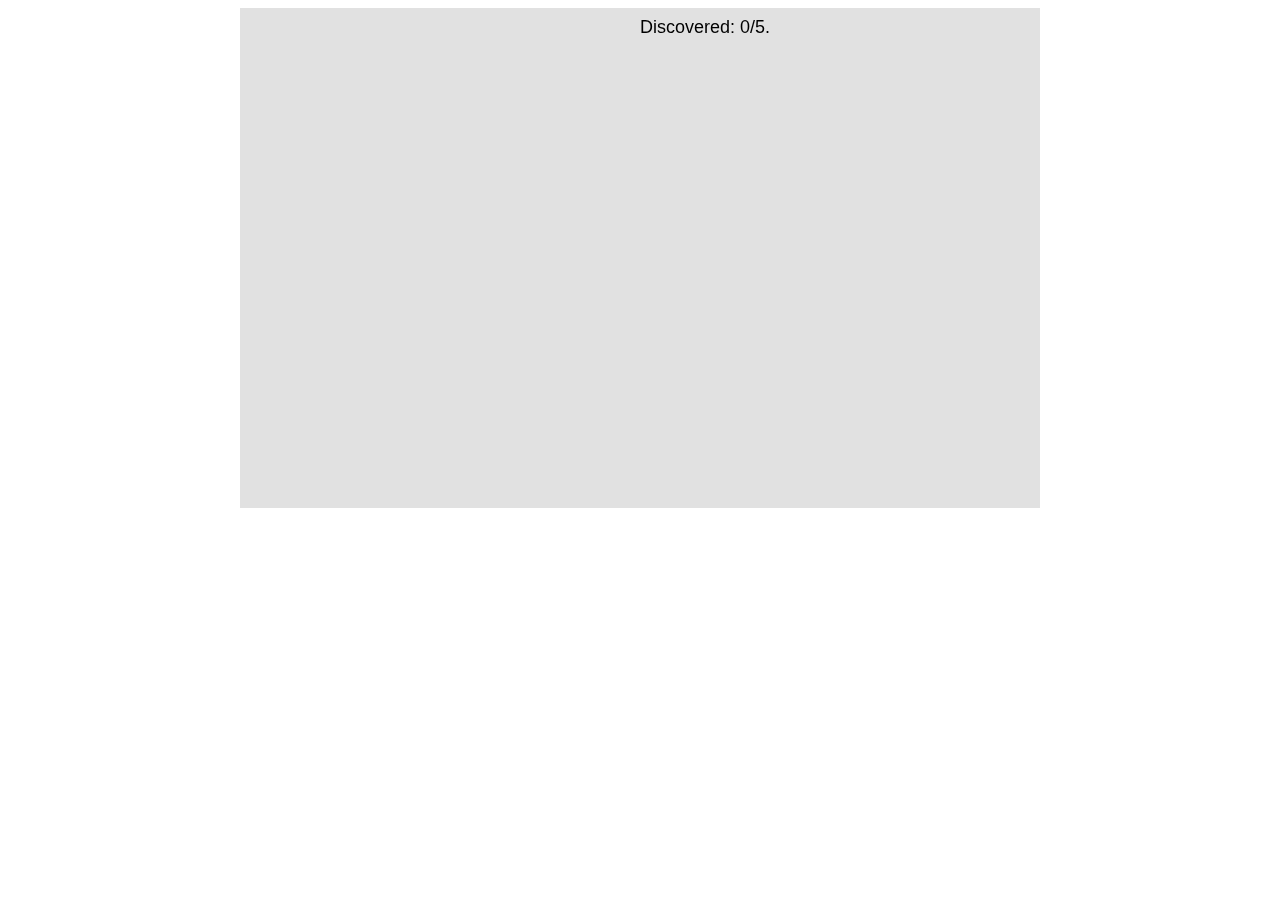
<file: Game/hkgame.html>
<!DOCTYPE html>
<html lang="en">
<head>
    <meta charset="utf-8">
    <title>HK Game: game</title>
    <link href="css/style.css" media="screen" rel="stylesheet" type="text/css">
</head>
    
<body>
    <div id="canvas-wrap">
        <canvas id="canvas" width="800" height="500"></canvas>
        <div id="modal">
            MOOOOODAL
            <a href="http://www.google.com/">NO</a>
            <a href="intro.html">YES</a>
        </div>
    </div>
    
    <script src="js/load.js"></script>
    <script src="js/update.js"></script>
    <script src="js/run.js"></script>
</body>
</html>
</file>
<file: Game/css/style.css>
canvas {
    display: block;
    margin: 0 auto;
}

#canvas-wrap { 
    position:relative 
} /* Make this a positioned parent */

#modal     { 
    position: absolute;
    top: 200px;
    z-index: 2;
    width:30%;
    max-width: 400px;
    min-width: 200px;
    height: 60px;
    overflow: hidden;
    background: grey;
    margin: 0 auto;
    left: 0;
    right: 0;
}
</file>
